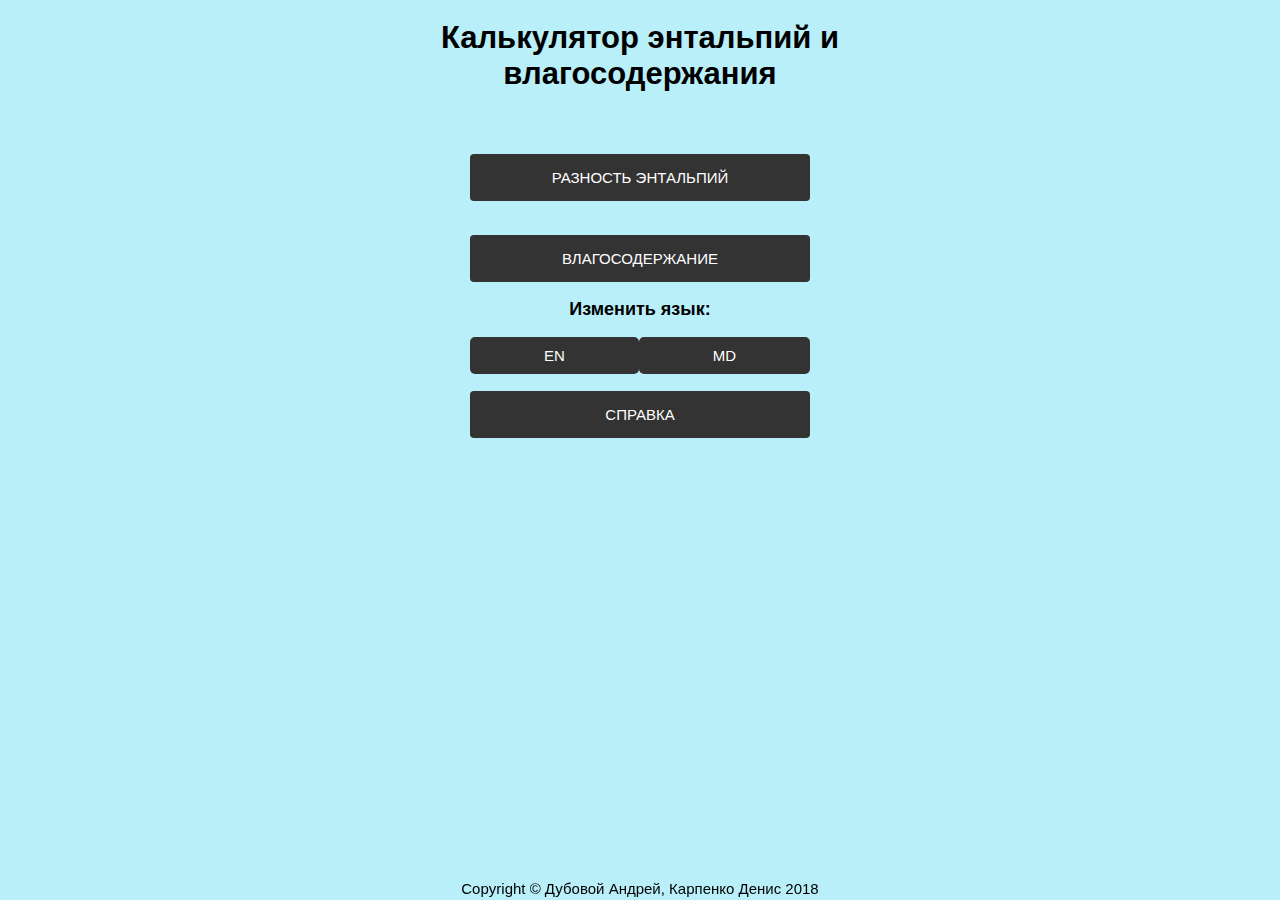
<file: www/index.html>
<!DOCTYPE html>
<html>
<head>
    <meta http-equiv="Content-Security-Policy">
    <meta charset="utf-8">
    <meta name="format-detection" content="telephone=no">
    <meta name="msapplication-tap-highlight" content="no">
    <script src="http://code.jquery.com/jquery-1.11.0.min.js"></script>
    <link rel="stylesheet" type="text/css" href="css/index.css">
    <title>Проект теплотехнический</title>
</head>
<body>
    <div class="app">
        <div class="blink">
            <div class="titul">
                Калькулятор энтальпий и влагосодержания
            </div>
            <div class="titul"></div>
            <div class="blik3">
                <a class="buton_href" href="index1.html">
                <div class="buton_select">
                    Разность энтальпий
                </div></a><br>
                <br>
                <a class="buton_href" href="index4.html">
                <div class="buton_select">
                    Влагосодержание
                </div></a><br>
                <div class="buton_href2">
                    <strong>Изменить язык:</strong>
                </div><br>
                <div class="buton_select3">
                    <a href="indexEN.html">
                    <div class="buton_select4">
                        EN
                    </div></a>
                </div>
                <div class="buton_select3">
                    <a href="indexMD.html">
                    <div class="buton_select4">
                        MD
                    </div></a>
                </div><br>
                <a class="buton_href" href="index7.html">
                <div class="buton_select">
                    Справка
                </div></a><br>
            </div>
        </div>
        <div class="copyright">
            Copyright © Дубовой Андрей, Карпенко Денис 2018
        </div>
    </div>
</body>
</html>
</file>
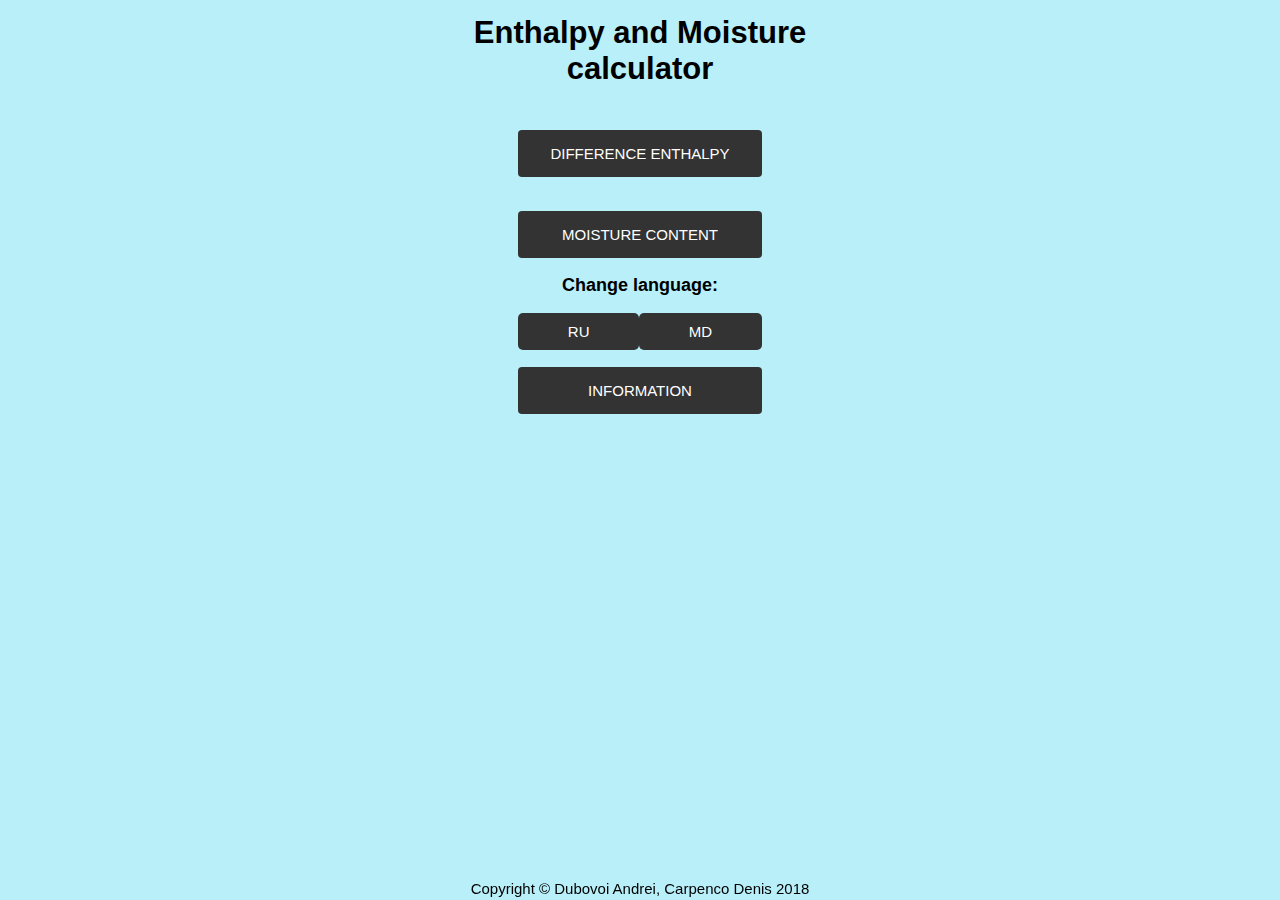
<file: www/indexEN.html>
<!DOCTYPE html>
<html>
<head>
    <meta http-equiv="Content-Security-Policy">
    <meta charset="utf-8">
    <meta name="format-detection" content="telephone=no">
    <meta name="msapplication-tap-highlight" content="no">
    <script src="http://code.jquery.com/jquery-1.11.0.min.js"></script>
    <link rel="stylesheet" type="text/css" href="css/index.css">
    <title>Thermal engineering project</title>
</head>
<body>
    <div class="app">
        <div class="blink">
            <div class="titul">
                Enthalpy and Moisture сalculator
            </div>
            <div class="titul"></div>
            <div class="blik3">
                <a class="buton_href" href="index2.html">
                <div class="buton_select">
                    Difference enthalpy
                </div></a><br>
                <br>
                <a class="buton_href" href="index5.html">
                <div class="buton_select">
                    Moisture content
                </div></a><br>
                <div class="buton_href2">
                    <strong>Change language:</strong>
                </div><br>
                <div class="buton_select3">
                    <a href="index.html">
                    <div class="buton_select4">
                        RU
                    </div></a>
                </div>
                <div class="buton_select3">
                    <a href="indexMD.html">
                    <div class="buton_select4">
                        MD
                    </div></a>
                </div><br>
                <a class="buton_href" href="index8.html">
                <div class="buton_select">
                    Information
                </div></a><br>
            </div>
        </div>
        <div class="copyright">
            Copyright © Dubovoi Andrei, Carpenco Denis 2018
        </div>
    </div>
</body>
</html>
</file>
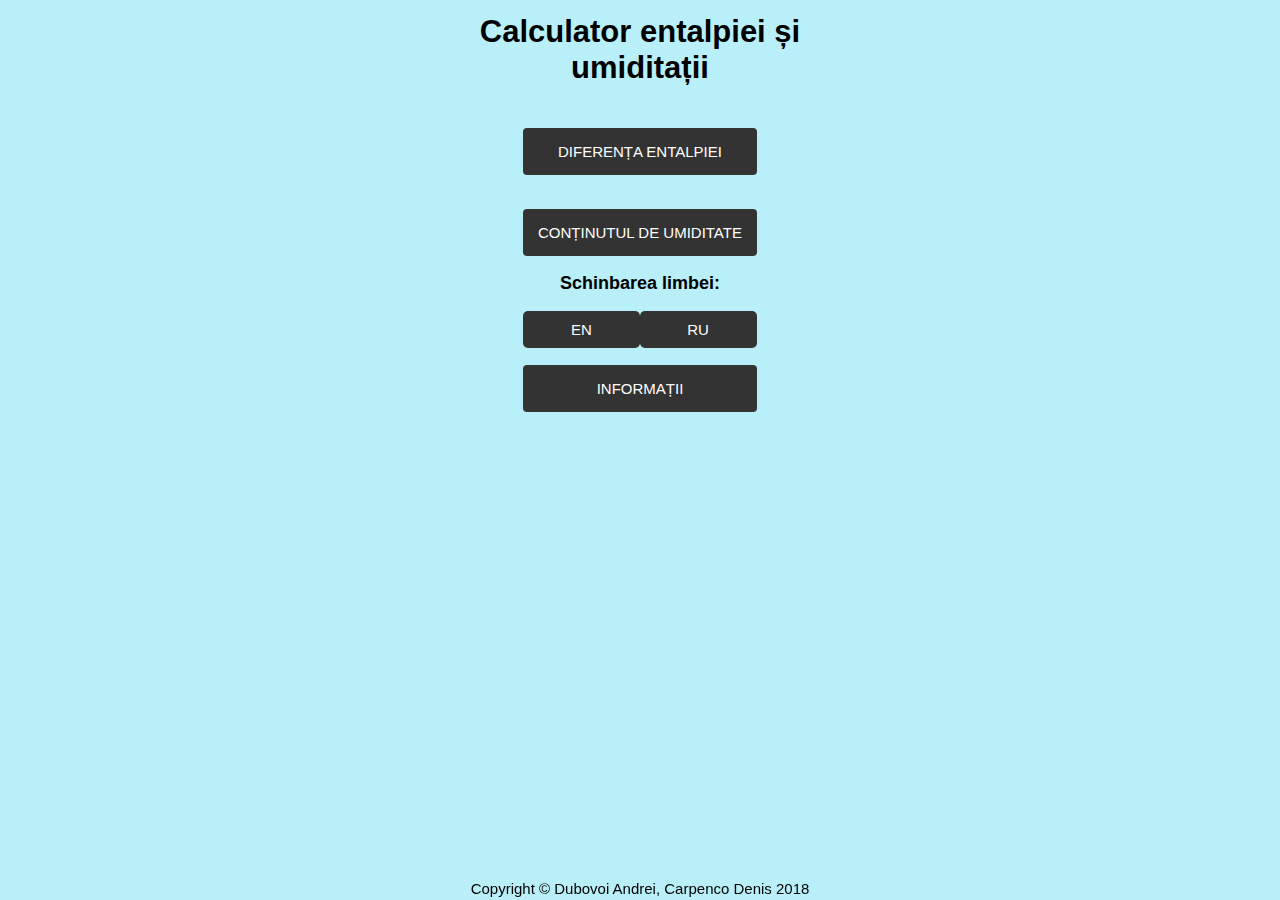
<file: www/indexMD.html>
<!DOCTYPE html>
<html>
<head>
    <meta http-equiv="Content-Security-Policy">
    <meta charset="utf-8">
    <meta name="format-detection" content="telephone=no">
    <meta name="msapplication-tap-highlight" content="no">
    <script src="http://code.jquery.com/jquery-1.11.0.min.js"></script>
    <link rel="stylesheet" type="text/css" href="css/index.css">
    <title>Proect teplotehnic</title>
</head>
<body>
    <div class="app">
        <div class="blink">
            <div class="titul">
                Calculator entalpiei și umiditații
            </div>
            <div class="titul"></div>
            <div class="blik3">
                <a class="buton_href" href="index3.html">
                <div class="buton_select">
                    Diferența entalpiei
                </div></a><br>
                <br>
                <a class="buton_href" href="index6.html">
                <div class="buton_select">
                    Сonținutul de umiditate
                </div></a><br>
                <div class="buton_href2">
                    <strong>Schinbarea limbei:</strong>
                </div><br>
                <div class="buton_select3">
                    <a href="indexEN.html">
                    <div class="buton_select4">
                        EN
                    </div></a>
                </div>
                <div class="buton_select3">
                    <a href="index.html">
                    <div class="buton_select4">
                        RU
                    </div></a>
                </div><br>
                <a class="buton_href" href="index9.html">
                <div class="buton_select">
                    Informații
                </div></a><br>
            </div>
        </div>
        <div class="copyright">
            Copyright © Dubovoi Andrei, Carpenco Denis 2018
        </div>
    </div>
</body>
</html>
</file>
<file: www/css/index.css>
@keyframes fade {
    0%,to {
        opacity: 1
    }

    50% {
        opacity: .6
    }
}

@-webkit-keyframes fade {
    0%,to {
        opacity: 1
    }

    50% {
        opacity: .4
    }
}

* {
    margin: 0 auto;
    -webkit-tap-highlight-color: transparent
}

body,h1 {
    font-size: 15px
}

body {
    -webkit-touch-callout: none;
    -webkit-text-size-adjust: none;
    -webkit-user-select: none;
    background-color: #b8eff9;
    background-attachment: fixed;
    font-family: 'HelveticaNeue-Light','HelveticaNeue',Helvetica,Arial,sans-serif;
    height: 100%;
    margin: 0;
    padding: 0;
    text-transform: uppercase;
    width: 100%;
    text-align: left
}

.app {
    margin-top: 0;
    height: auto;
    width: auto;
    text-align: center
}

@media screen and (min-aspect-ratio:1/1) and (min-width:300px) {
    .app {
        background-position: center;
        padding: 0
    }
}

.input {
    width: 5em;
    padding: 5px;
    text-align: right
}

.select {
    width: 20em
}

.out {
    width: 16em
}

.left {
    text-align: right center
}

.buton_ENRURO,.buton_calc {
    text-decoration: none;
    color: #fff;
    text-align: center
}

.buton_ENRURO {
    text-align: left
}

h1 {
    font-weight: 400;
    overflow: visible;
    text-align: center
}

.event,.subline {
    border-radius: 4px;
    -webkit-border-radius: 4px;
    color: #fff;
    font-size: 15px;
    margin: 0 30px;
    padding: 2px 0
}

.event.listening,.subline.old {
    background-color: #333;
    display: block
}

.event.received {
    background-color: #4b946a;
    display: none
}

.blik {
    animation: fade 5000ms infinite;
    text-align: justify;
    -webkit-animation: fade 5000ms infinite
}

.first,h2 {
    font-size: 15px
}

h2 {
    font-weight: 700;
    overflow: visible;
    text-align: center
}

.first {
    display: table-cell;
    width: 100%;
    color: #fff;
    margin: 0 auto;
    padding: 10px 10px 20px 0;
    background-color: #333
}

.first,.last,.subb,.subb2 {
    text-align: center;
    border-radius: 4px;
    -webkit-border-radius: 4px
}

.last {
    display: table-cell;
    width: 100%;
    color: #fff;
    margin: 0 10px;
    padding: 10px 10px 20px 0;
    background-color: #333
}

.subb,.subb2 {
    font-size: 15px
}

.subb {
    display: table-cell;
    text-decoration: none;
    color: #fff;
    background-color: #333;
    width: 50%;
    margin: 0 auto;
    padding: 0
}

.subb2 {
    width: 30%;
    margin: 0 30px;
    padding: 10px 10px 20px 0
}

.subb2,.subbENRURO,.subbHome {
    display: table-cell;
    color: #fff;
    background-color: #333
}

.subbENRURO {
    font-size: 15px;
    width: 30%;
    text-align: left;
    margin: 0 10px;
    padding: 10px 5px 5px
}

.subbHome {
    width: 7%;
    height: 50%;
    text-align: center;
    border-radius: 4px;
    -webkit-border-radius: 4px;
    margin: 0;
    padding: 0
}

.homeimage {
    width: 20px;
    height: 20px;
    padding: 0
}

.homeimage2 {
    width: 22px;
    height: 22px;
    padding: 0 0 0 10px
}

.buton_select,.subb3 {
    border-radius: 4px;
    -webkit-border-radius: 4px;
    font-size: 15px;
    background-color: #333
}

.subb3 {
    width: 80%;
    text-decoration: none;
    text-align: center;
    color: #fff;
    margin: 0 30px;
    padding: 10px 10px 20px 0
}

.buton_select {
    margin: 0;
    padding: 15px 0
}

.buton_href,.buton_select {
    text-decoration: none;
    color: #fff;
    text-align: center
}

.copyright,.titul {
    text-transform: none;
    text-align: center
}

.titul {
    margin: 0 auto;
    padding: 3%;
    font-size: 31px;
    font-weight: 700
}

.copyright {
    position: fixed;
    bottom: 0;
    left: 0;
    top: auto;
    right: auto;
    width: 100%;
    height: 20px
}

.blik2,.copyright {
    animation: fade 5500ms infinite;
    -webkit-animation: fade 5500ms infinite
}

a,a:hover {
    text-decoration: none
}

.chart_div {
    padding: 10px;
    margin: 0 auto;
    background: #b8eff9;
    text-align: left;
    text-transform: none
}

.textnormal,.textnormal2 {
    display: table-cell;
    text-align: right;
    text-transform: none
}

.blink {
    display: table;
    margin: 0 auto;
    text-align: left
}

.chart_div2,.info,.numeration {
    margin: 0 auto;
    text-align: left;
    text-transform: none
}

.chart_div2 {
    background: #b8eff9;
    padding: 10px 0
}

.info,.numeration {
    font-size: 18px;
    padding: 11px
}

.numeration {
    font-size: 16px;
    padding: 9px
}

.center,.resurs {
    text-align: center
}

.resurs {
    font-size: 18px;
    padding: 15px 11px 11px;
    margin: 0 auto;
    font-weight: 700;
    text-transform: none
}

.center {
    display: inline-block;
    vertical-align: middle
}

.numeration_resurs1 {
    padding: 5px 0;
    width: 25%;
    text-align: right
}

.numer_table,.numer_table2,.numeration_resurs,.numeration_resurs1 {
    display: table-cell;
    font-size: 17px;
    text-transform: none;
    font-weight: none
}

.numeration_resurs {
    padding: 25px 3% 15px 2%;
    width: 25%;
    text-align: right
}

.numer_table,.numer_table2 {
    width: 5%;
    text-align: center
}

.numer_table {
    height: 20px;
    padding: 20px 15px
}

.numer_table2 {
    padding: 10px
}

.blik3 {
    width: 50%;
    animation: fade 5500ms infinite;
    -webkit-animation: fade 5500ms infinite
}

.buton_href2 {
    font-size: 18px;
    text-transform: none;
    text-align: center
}

.buton_select3 {
    width: 10%;
    display: table-cell
}

.buton_select4 {
    text-align: center;
    border-radius: 5px;
    -webkit-border-radius: 5px;
    color: #fff;
    margin: 0 auto;
    padding: 10px;
    background-color: #333
}

.buton_select2 {
    text-decoration: none;
    text-align: center;
    font-size: 15px;
    padding: 25px 0
}

.buton_select2,.home,.subbHome2 {
    border-radius: 4px;
    -webkit-border-radius: 4px;
    color: #fff;
    margin: 0;
    background-color: #333
}

.home {
    text-decoration: none;
    font-size: 15px;
    text-align: center;
    padding: 15px 0
}

.subbHome2 {
    display: table-cell;
    width: 7%;
    height: 50%;
    text-align: left;
    padding: 0
}

hr {
    border: 0;
    background-color: #000;
    color: #000;
    height: 2px
}

.shapka,.shapka_home {
    width: 5%;
    display: table-cell
}

.shapka_home {
    width: .5%
}

.shapka_vnutr {
    border-radius: 5px;
    -webkit-border-radius: 5px;
    color: #fff;
    padding: 15px;
    background-color: #333;
    border-bottom: 2px solid orange
}

.shapka_vnutr,.shapka_vnutr2,.subb_select {
    text-align: center;
    margin: 0 auto
}

.shapka_vnutr2 {
    border-bottom: 2px solid orange;
    color: #fff;
    border-radius: 5px;
    -webkit-border-radius: 5px;
    padding: 21px 15px 15px;
    background-color: #333
}

.subb_select {
    color: #000;
    border-radius: 0;
    -webkit-border-radius: 0;
    padding: 19px 15px 15px;
    background-color: #b8eff9;
    border-top: 2px solid orange;
    border-left: 3px solid orange;
    border-right: 3px solid orange
}
</file>
